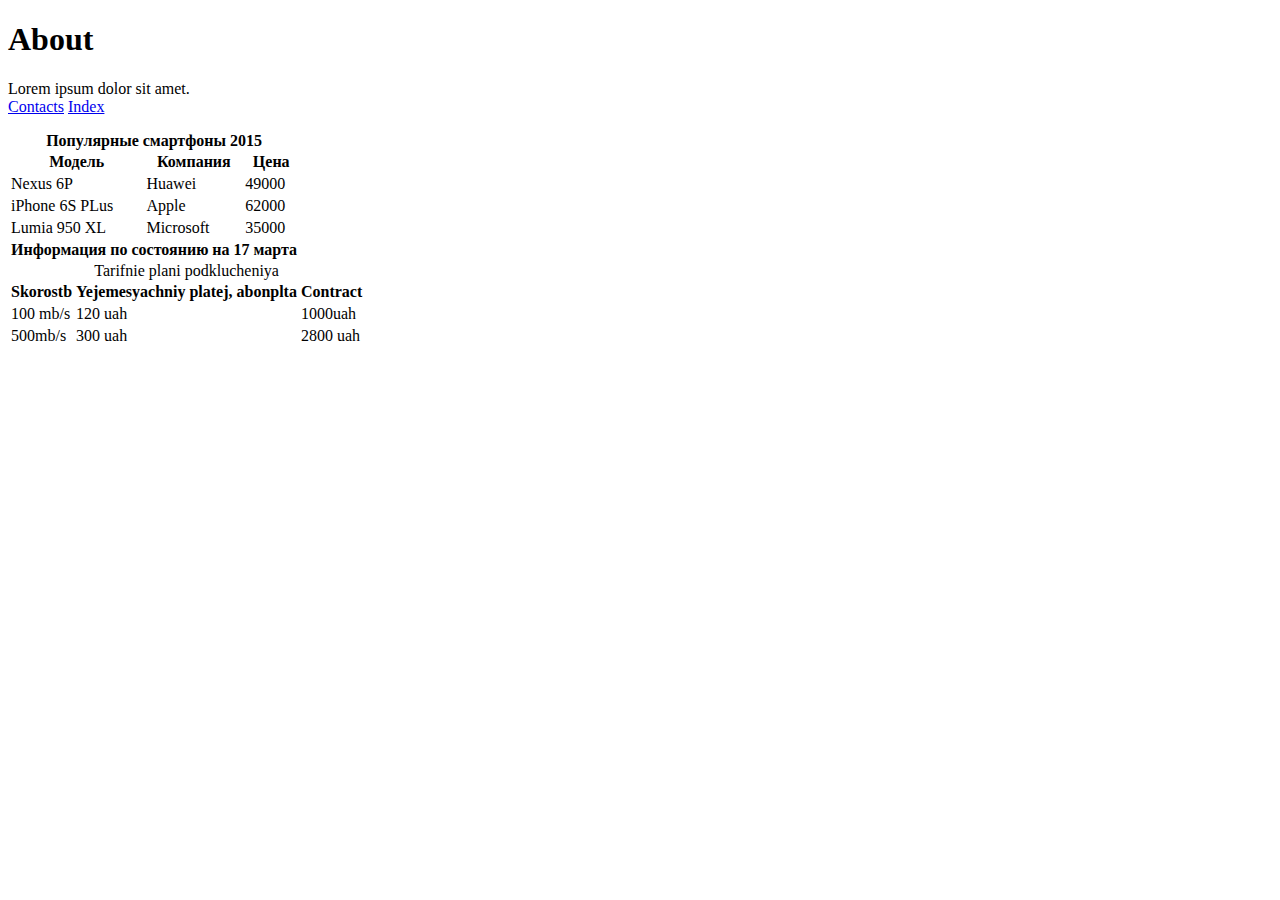
<file: pages/about.html>
<!DOCTYPE html>
<html lang="en">
  <head>
    <meta charset="UTF-8" />
    <meta name="viewport" content="width=device-width, initial-scale=1.0" />
    <title>About</title>
  </head>
  <body>
    <h1>About</h1>
    <p>
      Lorem ipsum dolor sit amet.
      <br />
      <a href="./contacts.html">Contacts</a>
      <a href="./../index.html">Index</a>
    </p>
    <table>
      <caption>
        <b>Популярные смартфоны 2015</b>
      </caption>
      <thead>
        <tr>
          <th>Модель</th>
          <th>Компания</th>
          <th>Цена</th>
        </tr>
      </thead>
      <tbody>
        <tr>
          <td>Nexus 6P</td>
          <td>Huawei</td>
          <td>49000</td>
        </tr>
        <tr>
          <td>iPhone 6S PLus</td>
          <td>Apple</td>
          <td>62000</td>
        </tr>
        <tr>
          <td>Lumia 950 XL</td>
          <td>Microsoft</td>
          <td>35000</td>
        </tr>
      </tbody>

      <tbody></tbody>
      <tfoot>
        <tr>
          <th colspan="3">Информация по состоянию на 17 марта</th>
        </tr>
      </tfoot>
    </table>


    
<table>
<caption> Tarifnie plani podklucheniya
<thead>
  <th>Skorostb</th>
  <th>Yejemesyachniy platej, abonplta</th>
  <th>Contract</th>
<tbody>
  <tr>
    <td>100 mb/s</td>
    <td>120 uah</td>
    <td>1000uah</td>
  </tr>  
  <tr>
    <td>500mb/s</td>
    <td>300 uah</td>
    <td>2800 uah</td>
  </tr>
</tbody>  
</thead>  
</caption> 
</table>   
  </body>
</html>
</file>
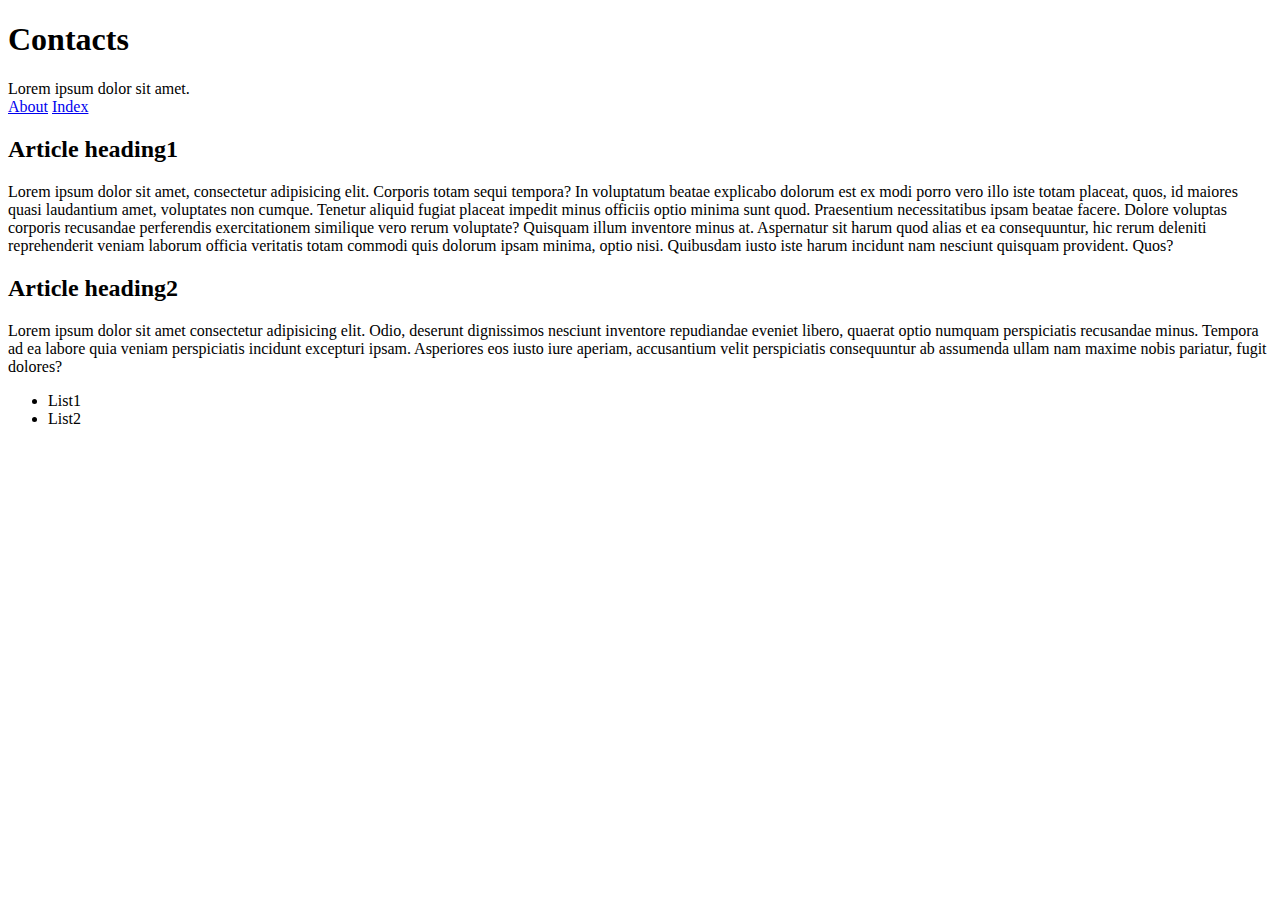
<file: pages/contacts.html>
<!DOCTYPE html>
<html lang="en">
  <head>
    <meta charset="UTF-8" />
    <meta name="viewport" content="width=device-width, initial-scale=1.0" />
    <title>Contacts</title>
  </head>
  <body>
    <h1>Contacts</h1>
    <p>
      Lorem ipsum dolor sit amet.
      <br />
      <a href="./about.html">About</a>
      <a href="./../index.html">Index</a>
    </p>

    <article>
      <h2>Article heading1</h2>
      <p>
        Lorem ipsum dolor sit amet, consectetur adipisicing elit. Corporis totam
        sequi tempora? In voluptatum beatae explicabo dolorum est ex modi porro
        vero illo iste totam placeat, quos, id maiores quasi laudantium amet,
        voluptates non cumque. Tenetur aliquid fugiat placeat impedit minus
        officiis optio minima sunt quod. Praesentium necessitatibus ipsam beatae
        facere. Dolore voluptas corporis recusandae perferendis exercitationem
        similique vero rerum voluptate? Quisquam illum inventore minus at.
        Aspernatur sit harum quod alias et ea consequuntur, hic rerum deleniti
        reprehenderit veniam laborum officia veritatis totam commodi quis
        dolorum ipsam minima, optio nisi. Quibusdam iusto iste harum incidunt
        nam nesciunt quisquam provident. Quos?
      </p>
      <h2>Article heading2</h2>
      <p>
        Lorem ipsum dolor sit amet consectetur adipisicing elit. Odio, deserunt
        dignissimos nesciunt inventore repudiandae eveniet libero, quaerat optio
        numquam perspiciatis recusandae minus. Tempora ad ea labore quia veniam
        perspiciatis incidunt excepturi ipsam. Asperiores eos iusto iure
        aperiam, accusantium velit perspiciatis consequuntur ab assumenda ullam
        nam maxime nobis pariatur, fugit dolores?
      </p>
    </article>
    <footer>
      <ul>
        <li>List1</li>
        <li>List2</li>
      </ul>
    </footer>
  </body>
</html>
</file>
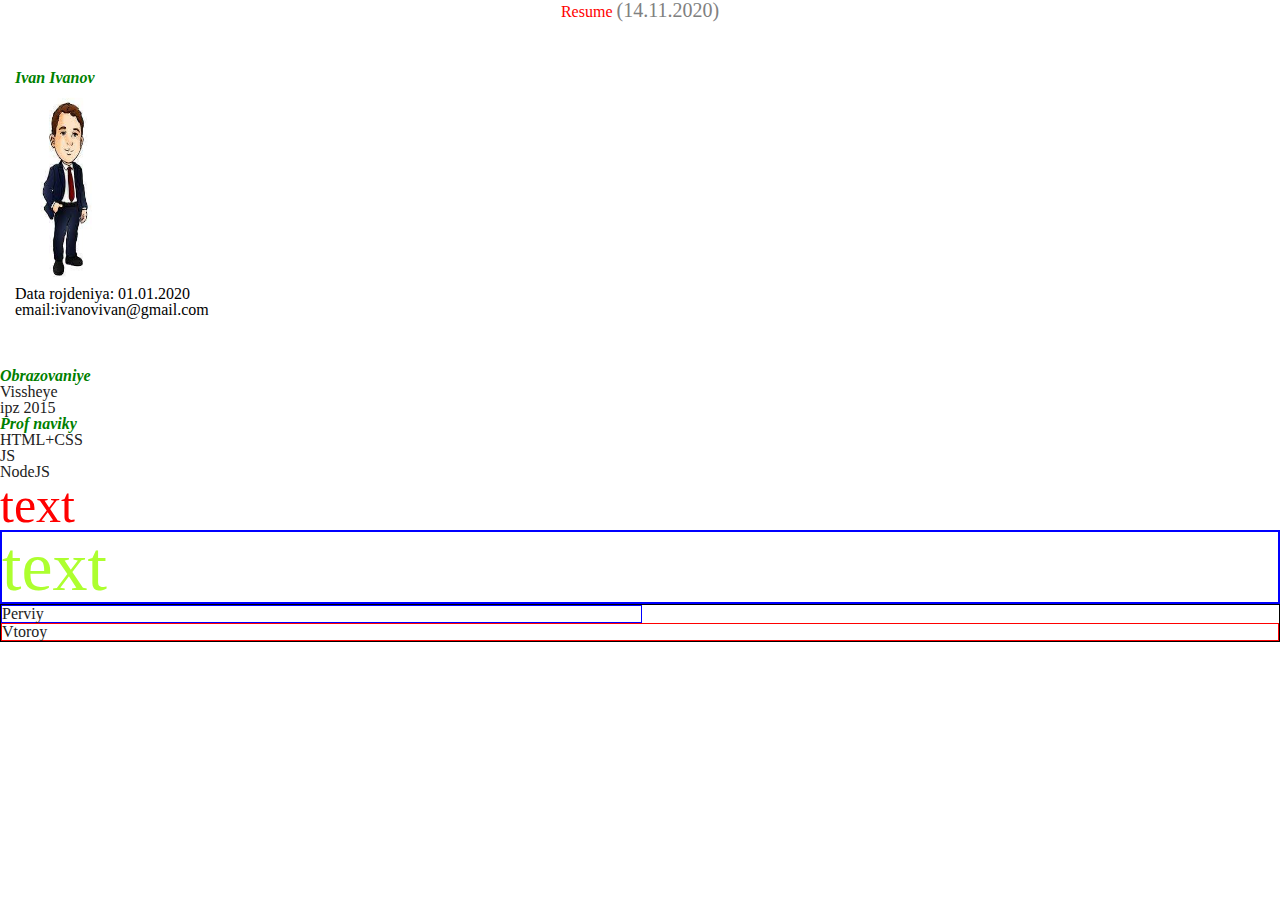
<file: pages/resume.html>
<!DOCTYPE html>
<html lang="en">

<head>
    <meta charset="UTF-8">
    <meta name="viewport" content="width=device-width, initial-scale=1.0">
    <title>Resume</title>
    <link rel="stylesheet" href="./css/reset.css">
    <link rel="stylesheet" href="css/style.css">
</head>

<body>
    <h1>Resume <span id="creationData">(14.11.2020)</span></h1>
    <article id="personal">
        <h3 id="name">Ivan Ivanov</h3>
        <img src="[data-uri]" alt="photo" width="100" height="200" />
        <p>Data rojdeniya: 01.01.2020</p>
        <p>email:ivanovivan@gmail.com</p>
    </article>
    <article>
        <h3>Obrazovaniye</h3>
        <p>Vissheye</p>
        <p>ipz 2015</p>
    </article>
    <article>
        <h3> Prof naviky</h3>
        <ul>
            <li>HTML+CSS</li>
            <li>JS</li>
            <li>NodeJS</li>
        </ul>
    </article>

    <div id="divId">text</div>
    <div class="divClass"> text</div>

    <div style="border:1px solid black">
        <div style="border:1px solid blue; width: 50%">Perviy</div>
        <div style="border:1px solid red">Vtoroy</div>
    </div>
</body>

</html>
</file>
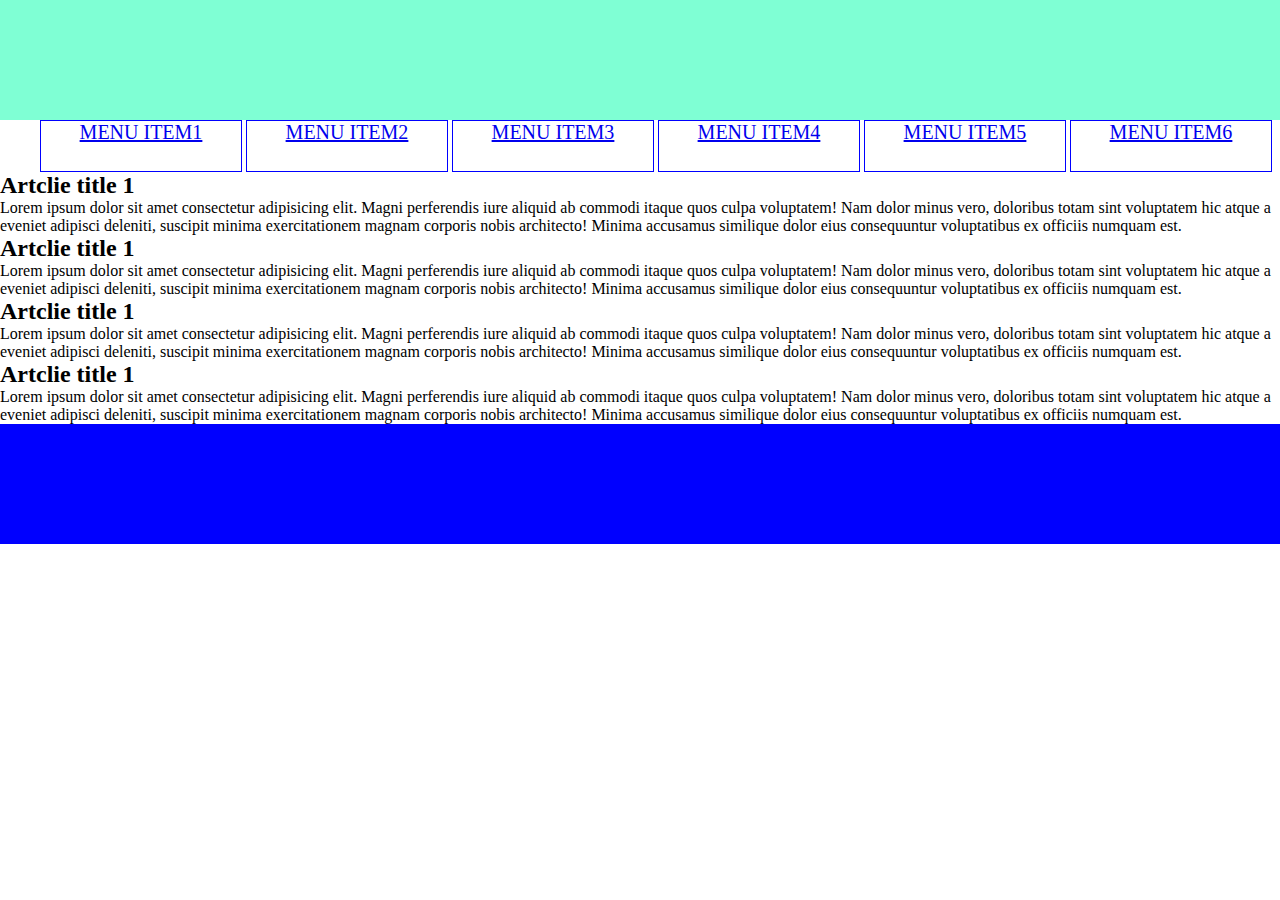
<file: pages/test/test2.html>
<!DOCTYPE html>
<html lang="en">
<head>
    <meta charset="UTF-8">
    <meta name="viewport" content="width=device-width, initial-scale=1.0">
    <title>Document</title>
    <link rel="stylesheet" href="/pages/css/style2.css">
</head>
<body>

    <!---
    <div id="id1" class="divStyle">
        ITEM 1
    </div>
</br>
    <div class="divStyle">
        ITEM 2
    </div >
    <div class="divStyle">
        ITEM 3
    </div>
    <div class="divStyle">
        ITEM 4
    </div>
</br>
</br>
</br>
</br>

    <ul>
        <li>Item1</li>
        <li>Item2</li>
        <li>Item3</li>
        <li>Item4</li>
        
    </ul>
    -->
    <header>

    </header>
    <nav>
        <ul>
            <li><a href="#"> Menu Item1 </a></li>
            <li><a href="#"> Menu Item2 </a></li>
            <li><a href="#"> Menu Item3 </a></li>
            <li><a href="#"> Menu Item4 </a></li>
            <li><a href="#"> Menu Item5 </a></li>
            <li><a href="#"> Menu Item6 </a></li>
        </ul>
    </nav>
    <main>
        <section>
            <article>
                <h2>Artclie title 1</h2>
                <p> Lorem ipsum dolor sit amet consectetur adipisicing elit. Magni perferendis iure aliquid ab commodi itaque quos culpa voluptatem! Nam dolor minus vero, doloribus totam sint voluptatem hic atque a eveniet adipisci deleniti, suscipit minima exercitationem magnam corporis nobis architecto! Minima accusamus similique dolor eius consequuntur voluptatibus ex officiis numquam est.</p>
            </article>
            <article>
                <h2>Artclie title 1</h2>
                <p> Lorem ipsum dolor sit amet consectetur adipisicing elit. Magni perferendis iure aliquid ab commodi itaque quos
                    culpa voluptatem! Nam dolor minus vero, doloribus totam sint voluptatem hic atque a eveniet adipisci deleniti,
                    suscipit minima exercitationem magnam corporis nobis architecto! Minima accusamus similique dolor eius
                    consequuntur voluptatibus ex officiis numquam est.</p>
            </article>
            <article>
                <h2>Artclie title 1</h2>
                <p> Lorem ipsum dolor sit amet consectetur adipisicing elit. Magni perferendis iure aliquid ab commodi itaque quos
                    culpa voluptatem! Nam dolor minus vero, doloribus totam sint voluptatem hic atque a eveniet adipisci deleniti,
                    suscipit minima exercitationem magnam corporis nobis architecto! Minima accusamus similique dolor eius
                    consequuntur voluptatibus ex officiis numquam est.</p>
            </article>
            <article>
                <h2>Artclie title 1</h2>
                <p> Lorem ipsum dolor sit amet consectetur adipisicing elit. Magni perferendis iure aliquid ab commodi itaque quos
                    culpa voluptatem! Nam dolor minus vero, doloribus totam sint voluptatem hic atque a eveniet adipisci deleniti,
                    suscipit minima exercitationem magnam corporis nobis architecto! Minima accusamus similique dolor eius
                    consequuntur voluptatibus ex officiis numquam est.</p>
            </article>
        </section>
    </main>
    <footer>

    </footer>
</body>
</html>
</file>
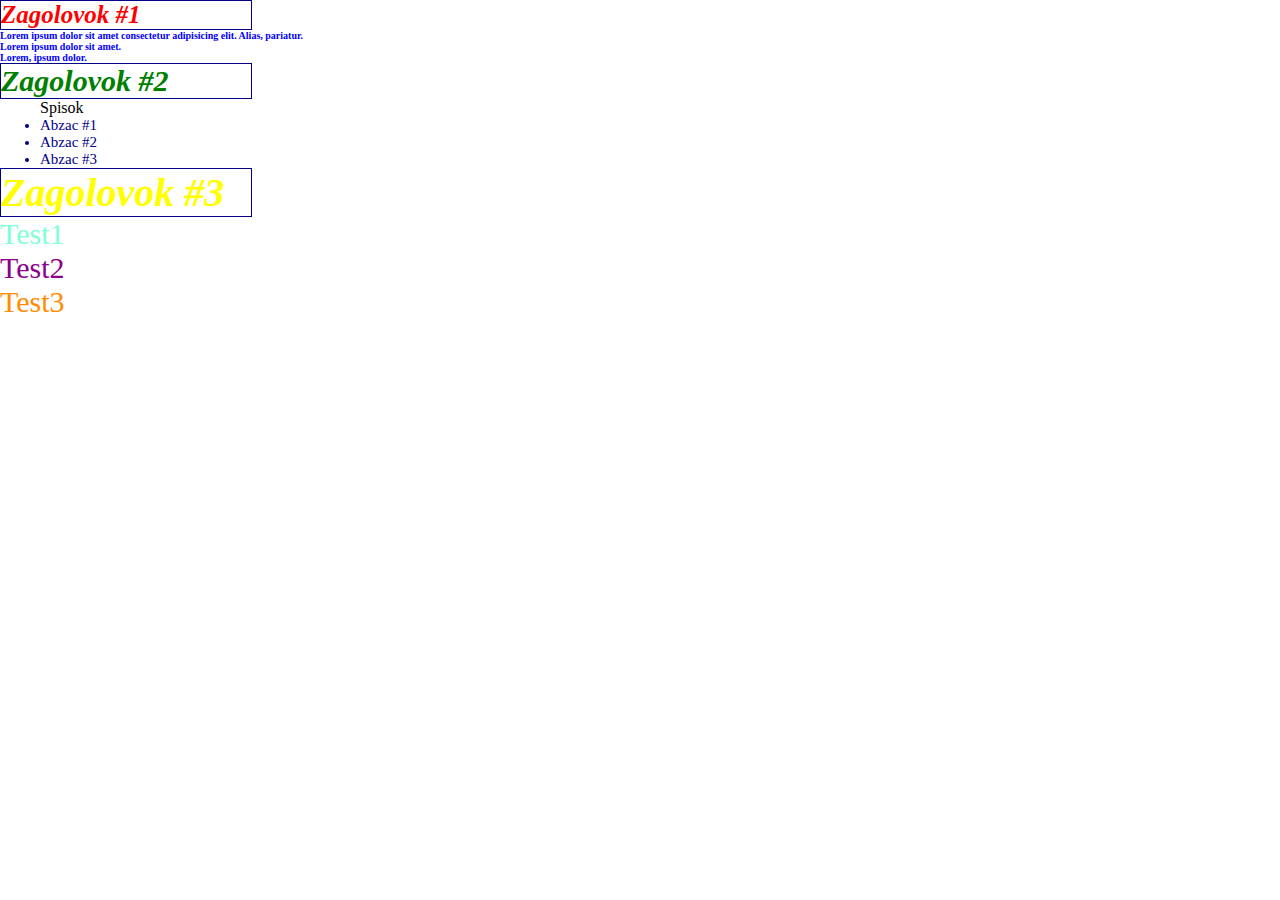
<file: pages/test/test3.html>
<!DOCTYPE html>
<html lang="en">
<head>
    <meta charset="UTF-8">
    <meta name="viewport" content="width=device-width, initial-scale=1.0">
    <title>Test na Stili</title>
    <link rel="stylesheet" href="../css/style3.css">
</head>
<body>
    <h1>Zagolovok #1</h1>
    <p>Lorem ipsum dolor sit amet consectetur adipisicing elit. Alias, pariatur.</p>
    <p>Lorem ipsum dolor sit amet.</p>
    <p>Lorem, ipsum dolor.</p>
    <h2>Zagolovok #2</h2>
    <ul>Spisok
        <li>Abzac #1</li>
        <li>Abzac #2</li>
        <li>Abzac #3</li>
    </ul>
    <h3>Zagolovok #3</h3>
    <div class="divStyle1">
    Test1
    </div>
    <div class="divStyle2">
    Test2
    </div>
    <div class="divStyle3">
    Test3
    </div>

</body>
</html>
</file>
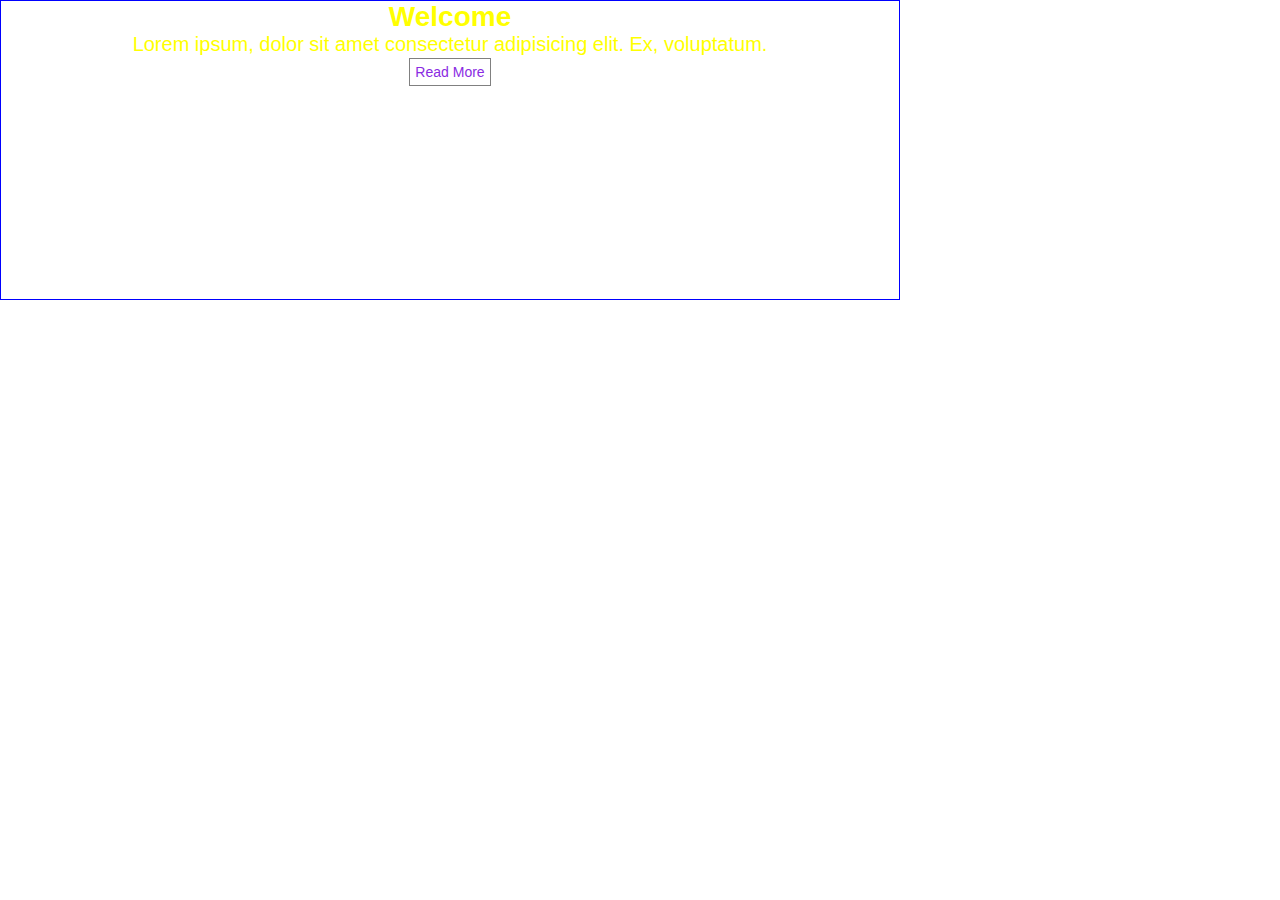
<file: pages/test/test4.html>
<!DOCTYPE html>
<html lang="en">
<head>
    <meta charset="UTF-8">
    <meta name="viewport" content="width=device-width, initial-scale=1.0">
    <title>Document</title>
    <link rel="stylesheet" href="../css/style4.css">
</head>
<!--
<br>
<ul>
    <li>item1</li>
    <li>item2 item item</li>
    <li>item3</li>
    <li>item4 item</li>
    <li>item5</li>
</ul>
</br>
<p>Lorem ipsum dolor, sit amet consectetur adipisicing elit. Quis reprehenderit neque eaque, et accusamus aliquid! Doloremque quo rerum iste reiciendis fugiat odit necessitatibus obcaecati, corrupti similique omnis error, consectetur nisi porro. Numquam, harum hic obcaecati sed a quam enim ipsam voluptatibus aperiam ut autem veritatis ipsum accusantium excepturi necessitatibus iusto!</p>
<img src="https://dictionary.cambridge.org/ru/images/thumb/dog_noun_001_04904.jpg?version=5.0.133" height="200px" width="200px" style="float: right">
<p>Lorem, ipsum dolor sit amet consectetur adipisicing elit. Nam sapiente laborum voluptates molestiae sequi repellat, et voluptatum cum dolor animi odit magni rem iusto deserunt in inventore recusandae natus at asperiores temporibus fugit pariatur totam! At dolores repellendus porro magnam recusandae ipsa illum, consectetur facilis, ab eligendi, perspiciatis voluptatum iure!</p>
-->

<header id="banner">
    <h1>Welcome</h1>
    <p>Lorem ipsum, dolor sit amet consectetur adipisicing elit. Ex, voluptatum.</p>
    <a href="https://www.google.com/search?q=%D0%BA%D1%80%D0%B0%D1%81%D0%B8%D0%B2%D1%8B%D0%B9+%D1%84%D0%BE%D0%BD&sxsrf=ALeKk00dvuWaQdPvcMPdYnGHaGT6Xd9WEQ:1605433807685&source=lnms&tbm=isch&sa=X&ved=2ahUKEwiT3cT-ooTtAhVvtIsKHS_UBNEQ_AUoAXoECA8QAw&biw=1147&bih=645#imgrc=w1Gy19ORWtj5zM" target="_blank">Read more</a>

</header>
</body>
</html>
</file>
<file: pages/css/style.css>
* {
  margin: 0;
}
h1 {
  text-align: center;
  color: red;
}
h3 {
  color: green;
  font-style: italic;
  font-weight: bolder;
}
span#creationData {
  font-size: 20px;
  color: grey;
}
article#personal {
  margin-top: 50px;
  margin-bottom: 50px;
  margin-left: 15px;
  margin-right: 15px;
  color: black;
}
ul {
  list-style-type: circle;
}

#divId {
  font-size: 50px;
  color: red;
}

.divClass {
  font-size: 70px;
  color: greenyellow;
  border: 2px solid blue;
}
</file>
<file: pages/css/style2.css>
* {
  margin: 0;
}

.divStyle {
  border: 5px solid red;
  width: 200px;
  height: 100px;
}
#id1 {
  display: none;
}
li {
  display: inline-block;
  list-style: none;
  border: 5px solid red;
  width: 200px;
  height: 50px;
  text-align: center;
  color: blue;
  font-size: 20px;
  text-transform: uppercase;
}
body {
  display: inline-block;
}
header {
  height: 120px;
  background-color: aquamarine;
}

footer {
  height: 120px;
  background-color: blue;
}

nav > ul {
}
nav > ul > li {
  display: inline-block;
  border: 1px solid blue;
  padding: 10 px;
}
</file>
<file: pages/css/style3.css>
* {
  margin: 0;
}

p {
  font-size: 10px;
  font-weight: bold;
  color: blue;
}
h1 {
  font-size: 25px;
  font-style: italic;
  color: red;
  border: 1px solid darkblue;
  width: 250px;
}
h2 {
  font-size: 30px;
  font-style: italic;
  color: green;
  border: 1px solid darkblue;
  width: 250px;
}
h3 {
  font-size: 40px;
  font-style: italic;
  color: yellow;
  border: 1px solid darkblue;
  width: 250px;
}
li {
  font-size: 15px;
  color: darkblue;
}
.divStyle1 {
  font-size: 30px;
  color: aquamarine;
}
.divStyle2 {
  font-size: 30px;
  color: darkmagenta;
}
.divStyle3 {
  font-size: 30px;
  color: darkorange;
}
</file>
<file: pages/css/style4.css>
* {
  margin: 0;
  padding: 0;
  box-sizing: border-box;
}

body {
  color: yellow;
  font-size: 14px;
  font-family: Arial, Helvetica, sans-serif;
}
#banner {
  height: 300px;
  width: 900px;
  background-image: url("https://www.elite-games.ru/images/art/program/pic7gif2.gif");
  background-position: center;
  background-repeat: no-repeat;
  background-size: cover;
  text-align: center;
  border: 1px solid blue;
}
#banner p {
  font-size: 20px;
}
#banner a {
  border: 1px solid gray;
  padding: 5px;
  margin: 2px;
  color: blueviolet;
  text-decoration: none;
  text-transform: capitalize;
  display: inline-block;
}
#banner a:hover {
  background-color: aqua;
  color: red;
}

/*
li {
  border: 2px solid blue;
  display: inline-block;
  height: 50px;
  width: 80px;
  vertical-align: middle;
  position: relative;
  top: 10px;
  left: 10px;
}
*/
</file>
